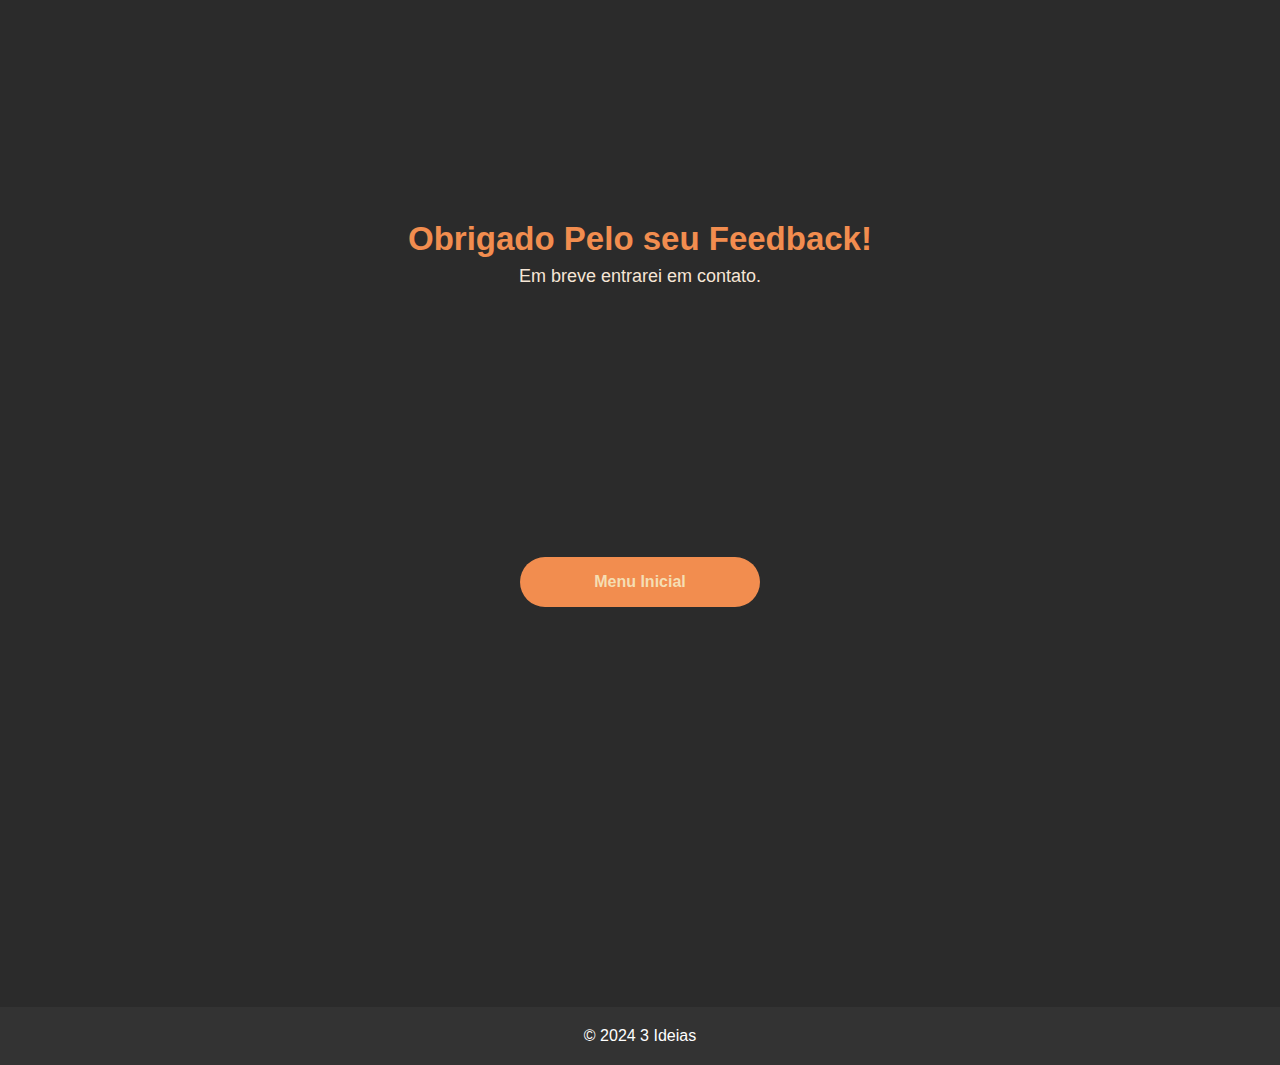
<file: obrigado.html>
<!DOCTYPE html>
<html lang="pt-br">

<head>
    <meta charset="UTF-8">
    <meta name="viewport" content="width=device-width, initial-scale=1.0">
    <link rel="stylesheet" href="estilo.css">
    <link rel="shortcut icon" href="img/logo3ideias.png" type="image/x-icon">
    <title>3 Ideias</title>
</head>

<body>
    <div class="agradecimento">
        <h2>Obrigado Pelo seu Feedback!</h2>
        <p>Em breve entrarei em contato.</p>
    </div>
    <a href="index.html" rel="internal">
        <div class="projeto1">
            <strong>Menu Inicial</strong>
        </div>
    </a>

    <footer>
        <div class="container_footer">
            <p>&copy; 2024 3 Ideias</p>
        </div>
    </footer>

</body>

</html>
</file>
<file: estilo.css>
* {
    margin: 0;
    padding: 0;
    box-sizing: border-box;
}

/* Estilo para a mensagem */
#modal {
    display: none;
    position: fixed;
    top: 50%;
    left: 50%;
    transform: translate(-50%, -50%);
    background-color: #F28D4F;
    padding: 20px;
    color: #fff;
    text-align: center;
    z-index: 1000;
    height: 100px;
}

#modal p {
    margin: 0;
    margin-top: 10px;
}

#close-btn {
    position: absolute;
    top: 10px;
    right: 10px;
    cursor: pointer;
}

/*estilo corpo*/

body {
    font-family: Arial, Helvetica, sans-serif;
    background-color: #2B2B2B;
    color: black;

}

.container_header {
    position: relative;
    display: inline-flex;

}

#logo_header {
    width: 50px;
    height: 63px;
    border-radius: 100%;
    margin-left: 100px;

}

header h1 {
    font-size: 27px;
    margin-top: 2px;
    margin-left: 13px;
    ;


}

header {
    background-color: #8C52FF;
    padding: 5px 0;
    color: #F6E6D6;
    height: 2cm;


}



nav {
    margin: 8px;
    margin-left: 30x;
    margin-top: 5px;
}


a {
    text-decoration: none;
    color: #F6E6D6;
}

/*animação lista de artigos*/
.lista-artigos li {
    display: inline-block;
    margin-right: 10px;
}

.lista-artigos li img {
    transition: transform 0.3s ease;
}

.lista-artigos li img:hover {
    transform: scale(1.1);
}

li {

    list-style-type: none;
    display: inline;
    margin: 13px;
    font-size: 17px;
    margin-inline-start: 10px;
    margin-left: 13px;



}

.navredes {
    margin-left: 740px;
}

.redessociais {
    width: 30px;
    height: 30px;
    margin-left: 30px;
    margin-top: 8px;
    margin-inline: 1px;
}


.projeto1 {
    width: 240px;
    height: 50px;
    background-color: #F28D4F;
    align-content: center;
    margin-left: auto;
    margin-right: auto;
    margin-top: 250px;
    transition: background-color 0.3s ease;
    border-radius: 50px;
    text-align: center;
    color: wheat;
}

.projeto1:hover {
    background-color: #8C52Ff
}

.apresentação ul li {


    margin: 20px;
    display: inline;
}



.titulo_pag {
    font-size: 30px;
    text-align: center;
    margin: 50px;
    color: #F28D4F;
}

.container {
    position: relative;
    display: flex;
    align-items: center;
}


.fundo_img_lendo {
    position: absolute;
    top: 0;
    left: 0;
    background-color: #383835;
    width: 100vw;
    height: 10cm;
    z-index: -1;
    /*coloca o quadrado atras da imagem*/
}

#imgdiego {
    width: 300px;
    height: 400px;
    margin-top: 30px;
    margin-left: 120px;
    border-radius: 70px;

}

#pessoa_lendo {
    width: 300px;
    height: 400px;
    margin-top: 30px;
    margin-left: 120px;
    border-radius: 70px 20px;
}




.apresentação_p {
    margin: 20px;
    margin-left: 100px;
    margin-right: 300px;
    color: #F6E6D6;
    width: 900px;
    margin-top: 0;
    z-index: -1;
    line-height: 1.5;
    text-align: justify;
    margin-inline: 40px;


}

#cumprimentos {

    margin-top: 20px;
}

#Diego {
    margin-top: 5px;
}

form {
    text-align: center;
}

.feedback {
    display: flex;
    align-items: center;
    justify-content: center;
    flex-direction: column;
    background: #383835;
    width: 400px;
    max-width: 500px;
    height: 500px;
    box-shadow: rgba(102, 6, 158, 0.815) 0px 2px 4px 0px, rgba(224, 147, 47, 0.32) 0px 2px 16px 0px;
    border-radius: 15px;
    margin: 0 auto;
    margin-top: 30px;
    padding: 20px;
}

.entre_contato {
    color: white;
    font-size: 1.5rem;
    margin: 2rem;
    justify-content: center;
    text-align: center;
    align-items: center;

}

input {
    width: 7cm;
    height: 1cm;
    border-radius: 4px;
    background-color: cornsilk;
    display: flex;
    padding: 9px 9px;
    font-family: Arial, Helvetica, sans-serif;

}


input:focus {
    border-radius: 12px;

}

#message {
    width: 7cm;
    height: 2cm;
    border-radius: 4px;
    background-color: cornsilk;
    display: flex;
    padding: 9px 9px;

}

#message:focus {
    border-radius: 12px;

}

label {
    color: white;
}

button {
    padding: 15px;
    cursor: pointer;
    font-size: 16px;
    background: #F28D4F;
    border: 2px solid white;
    margin-bottom: 20px;
    color: aliceblue;
    width: 7cm;
    height: 1cm;
    justify-content: center;
    text-align: center;
    align-items: center;
    display: flex;
    transition: all 0.5s;
}

button:hover {
    border-radius: 12px;
    background-color: #2B2B2B;
}

footer {
    background-color: #333;
    color: #fff;
    text-align: center;
    padding: 20px 0;
    margin-top: 400px;
}

.lista-artigos {
    margin: 30px;
    border-radius: 30px;
}


/*edição imagem do tcc*/
.tccimg {
    width: 180px;
    height: 230px;
}

hr {
    margin: 25px;
    border-color: #F28D4F;
    margin-top: 50px;
}

img {
    border-radius: 10px;
    margin-inline-start: 50px;
}

.container_artigos {
    margin-top: 60px;
    display: flex;
    justify-content: center;

}

/* edição dos artigos*/
.autoria {
    color: #F6E6D6;
    font-size: 12px;
    margin-left: 41px;
    margin-top: 80px
}

.corpo-artigos {
    margin-left: 5%;
    margin-right: 5%;
}

.container-artigos1 {
    position: relative;
    display: flex;
    margin-top: 18px;
}

.container-artigos1 img {
    width: 9cm;
    height: 9.5cm;
    border-radius: 10%%;
    margin-left: 41px;
    margin-top: 15px
}

.corpo-artigos h1 {
    font-size: 30px;
    text-align: center;
    margin: 50px;
    color: #F28D4F;
    margin-top: 50px;
}

.texto1 p {
    margin: 8px;
    margin-left: 100px;
    margin-right: 300px;
    color: #F6E6D6;
    width: 900px;
    margin-top: 0;
    z-index: -1;
    line-height: 1.5;
    text-align: justify;
    margin-inline: 40px;
}

.corpo-artigos h2 {
    margin: 8px;
    margin-left: 100px;
    margin-right: 300px;
    color: #F6E6D6;
    width: 900px;
    margin-top: 0;
    z-index: -1;
    line-height: 1.5;
    text-align: justify;
    margin-inline: 40px;
    font-size: 20px;
}

/*parte 2 do artigo*/
.container-artigos2 {
    position: relative;
    display: flex;
    margin-top: 15px;

}

.container-artigos2 img {
    width: 333px;
    height: 500px;
    margin-top: 50px;
    margin-left: 10px;
    border-radius: 70px 10px;
}

.texto2 p {
    margin: 8px;
    margin-left: 100px;
    margin-right: 300px;
    color: #F6E6D6;
    width: 900px;
    margin-top: 0;
    z-index: -1;
    line-height: 1.5;
    text-align: justify;
    margin-inline: 40px;
}

.texto3 p {
    margin: 8px;
    margin-left: 100px;

    color: #F6E6D6;
    width: 1275px;
    margin-top: 0;
    z-index: -1;
    line-height: 1.5;
    text-align: justify;
    margin-inline: 40px;
}

/*estilo agradecimento*/


.agradecimento {
    width: 50%;
    margin: 0 auto;
    padding: 20px;
    margin-top: 200px;
    text-align: center;
}

.agradecimento h2 {
    color: #F28D4F;
    font-size: 33px;
}

.agradecimento p {
    color: #F6E6D6;
    font-size: 18px;
    margin-top: 8px;
}
</file>
